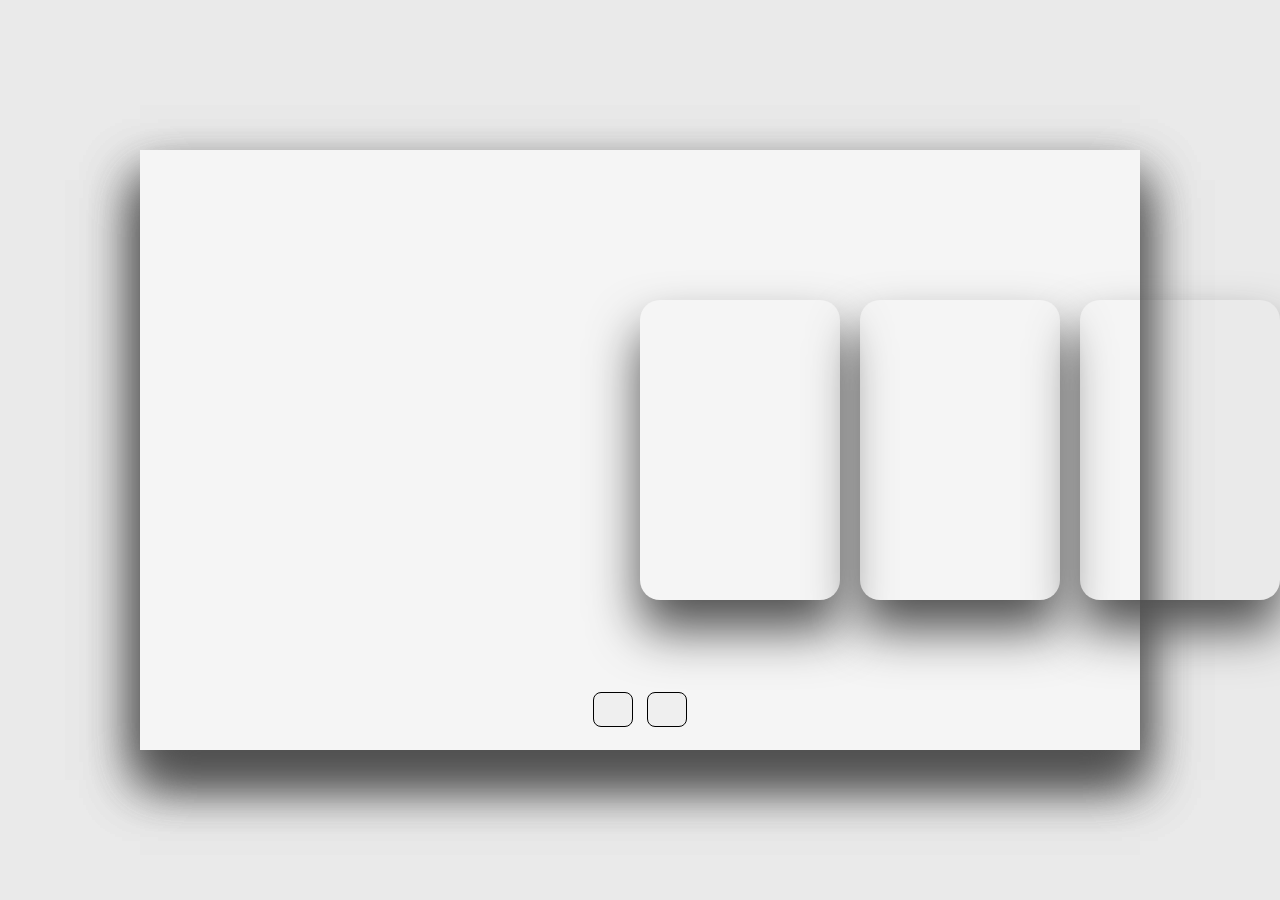
<file: Destination/index.html>
<!DOCTYPE html>
<html lang="en">

<head>
    <meta charset="UTF-8" />
    <title>CodePen - Image Slider using HTML CSS and JavaScript</title>
    <link rel="stylesheet" href="./style.css" />
</head>

<body>
    <!-- partial:index.partial.html -->
    <!--Font Awesome CDN-->
    <link rel="stylesheet" href="https://cdnjs.cloudflare.com/ajax/libs/font-awesome/6.4.0/css/all.min.css"
        integrity="sha512-iecdLmaskl7CVkqkXNQ/ZH/XLlvWZOJyj7Yy7tcenmpD1ypASozpmT/E0iPtmFIB46ZmdtAc9eNBvH0H/ZpiBw=="
        crossorigin="anonymous" referrerpolicy="no-referrer" />

    <div class="container">
        <div class="slide">
            <div class="item" style="background-image: url(https://i.ibb.co/qCkd9jS/img1.jpg)">
                <div class="content">
                    <div class="name">Switzerland</div>
                    <div class="des">
                        Lorem ipsum dolor, sit amet consectetur adipisicing elit. Ab, eum!
                    </div>
                    <button>See More</button>
                </div>
            </div>
            <div class="item" style="background-image: url(https://i.ibb.co/jrRb11q/img2.jpg)">
                <div class="content">
                    <div class="name">Finland</div>
                    <div class="des">
                        Lorem ipsum dolor, sit amet consectetur adipisicing elit. Ab, eum!
                    </div>
                    <button>See More</button>
                </div>
            </div>
            <div class="item" style="background-image: url(https://i.ibb.co/NSwVv8D/img3.jpg)">
                <div class="content">
                    <div class="name">Iceland</div>
                    <div class="des">
                        Lorem ipsum dolor, sit amet consectetur adipisicing elit. Ab, eum!
                    </div>
                    <button>See More</button>
                </div>
            </div>
            <div class="item" style="background-image: url(https://i.ibb.co/Bq4Q0M8/img4.jpg)">
                <div class="content">
                    <div class="name">Australia</div>
                    <div class="des">
                        Lorem ipsum dolor, sit amet consectetur adipisicing elit. Ab, eum!
                    </div>
                    <button>See More</button>
                </div>
            </div>
            <div class="item" style="background-image: url(https://i.ibb.co/jTQfmTq/img5.jpg)">
                <div class="content">
                    <div class="name">Netherland</div>
                    <div class="des">
                        Lorem ipsum dolor, sit amet consectetur adipisicing elit. Ab, eum!
                    </div>
                    <button>See More</button>
                </div>
            </div>
            <div class="item" style="background-image: url(https://i.ibb.co/RNkk6L0/img6.jpg)">
                <div class="content">
                    <div class="name">Ireland</div>
                    <div class="des">
                        Lorem ipsum dolor, sit amet consectetur adipisicing elit. Ab, eum!
                    </div>
                    <button>See More</button>
                </div>
            </div>
        </div>

        <div class="button">
            <button class="prev"><i class="fa-solid fa-arrow-left"></i></button>
            <button class="next"><i class="fa-solid fa-arrow-right"></i></button>
        </div>
    </div>
    <!-- partial -->
    <script src="./script.js"></script>
</body>

</html>
</file>
<file: Destination/style.css>
*{
    margin: 0;
    padding: 0;
    box-sizing: border-box;
    /* background-color: transparent; */
}

body{
    background: #eaeaea;
    overflow: hidden;
}

.container{
    position: absolute;
    top: 50%;
    left: 50%;
    transform: translate(-50%, -50%);
    width: 1000px;
    height: 600px;
    background: #f5f5f5;
    box-shadow: 0 30px 50px #dbdbdb;
}

.container .slide .item{
    width: 200px;
    height: 300px;
    position: absolute;
    top: 50%;
    transform: translate(0, -50%);
    border-radius: 20px;
    box-shadow: 0 30px 50px #505050;
    background-position: 50% 50%;
    background-size: cover;
    display: inline-block;
    transition: 0.5s;
}

.slide .item:nth-child(1),
.slide .item:nth-child(2){
    top: 0;
    left: 0;
    transform: translate(0, 0);
    border-radius: 0;
    width: 100%;
    height: 100%;
}


.slide .item:nth-child(3){
    left: 50%;
}
.slide .item:nth-child(4){
    left: calc(50% + 220px);
}
.slide .item:nth-child(5){
    left: calc(50% + 440px);
}

/* here n = 0, 1, 2, 3,... */
.slide .item:nth-child(n + 6){
    left: calc(50% + 660px);
    opacity: 0;
}



.item .content{
    position: absolute;
    top: 50%;
    left: 100px;
    width: 300px;
    text-align: left;
    color: #eee;
    transform: translate(0, -50%);
    font-family: system-ui;
    display: none;
}


.slide .item:nth-child(2) .content{
    display: block;
}


.content .name{
    font-size: 40px;
    text-transform: uppercase;
    font-weight: bold;
    opacity: 0;
    animation: animate 1s ease-in-out 1 forwards;
}

.content .des{
    margin-top: 10px;
    margin-bottom: 20px;
    opacity: 0;
    animation: animate 1s ease-in-out 0.3s 1 forwards;
}

.content button{
    padding: 10px 20px;
    border: none;
    cursor: pointer;
    opacity: 0;
    animation: animate 1s ease-in-out 0.6s 1 forwards;
}


@keyframes animate {
    from{
        opacity: 0;
        transform: translate(0, 100px);
        filter: blur(33px);
    }

    to{
        opacity: 1;
        transform: translate(0);
        filter: blur(0);
    }
}



.button{
    width: 100%;
    text-align: center;
    position: absolute;
    bottom: 20px;
}

.button button{
    width: 40px;
    height: 35px;
    border-radius: 8px;
    border: none;
    cursor: pointer;
    margin: 0 5px;
    border: 1px solid #000;
    transition: 0.3s;
}

.button button:hover{
    background: #ababab;
    color: #fff;
}
</file>
